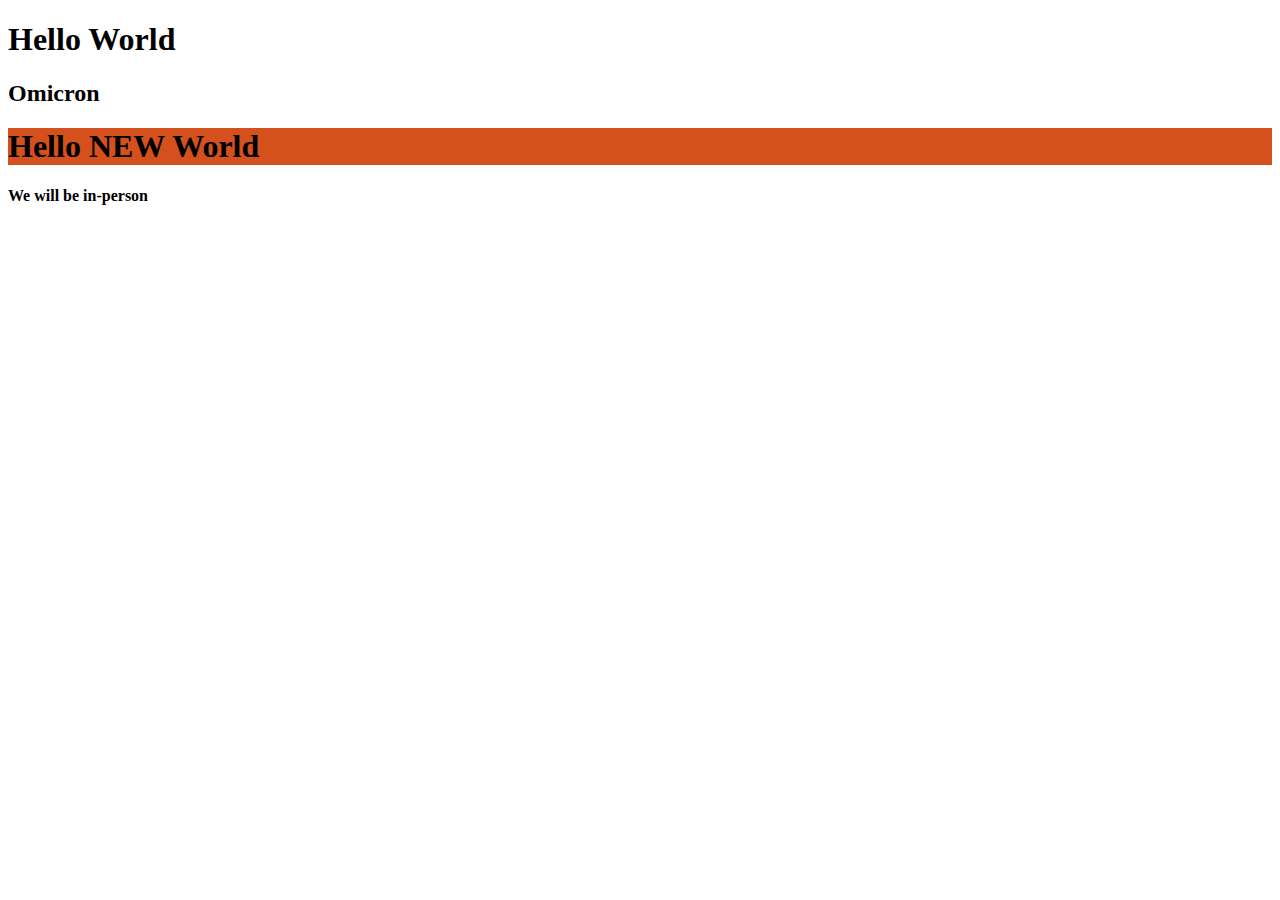
<file: index.html>
<!DOCTYPE html>
<html>
    <head>
        <title>Hello World</title>
    </head>
    <body>
        <h1>Hello World</h1>
        <h2>Omicron</h2>
        <h1 style="background-color:rgb(212, 80, 28);">Hello NEW World</h1>
        <p><b>We will be in-person</b></p>
        <iframe width="560" height="315" src="https://www.youtube.com/embed/xHw5qXpPOmg" title="YouTube video player" frameborder="0" allow="accelerometer; autoplay; clipboard-write; encrypted-media; gyroscope; picture-in-picture" allowfullscreen></iframe>
        <iframe src="https://www.google.com/maps/embed?pb=!1m18!1m12!1m3!1d2687.407725613928!2d-122.31048008375681!3d47.657075192482026!2m3!1f0!2f0!3f0!3m2!1i1024!2i768!4f13.1!3m3!1m2!1s0x549014929d8535eb%3A0x6b742c7901b82ba3!2sUniversity%20of%20Washington!5e0!3m2!1sen!2sus!4v1641429270930!5m2!1sen!2sus" width="600" height="450" style="border:0;" allowfullscreen="" loading="lazy"></iframe>
    </body>
</html>
</file>
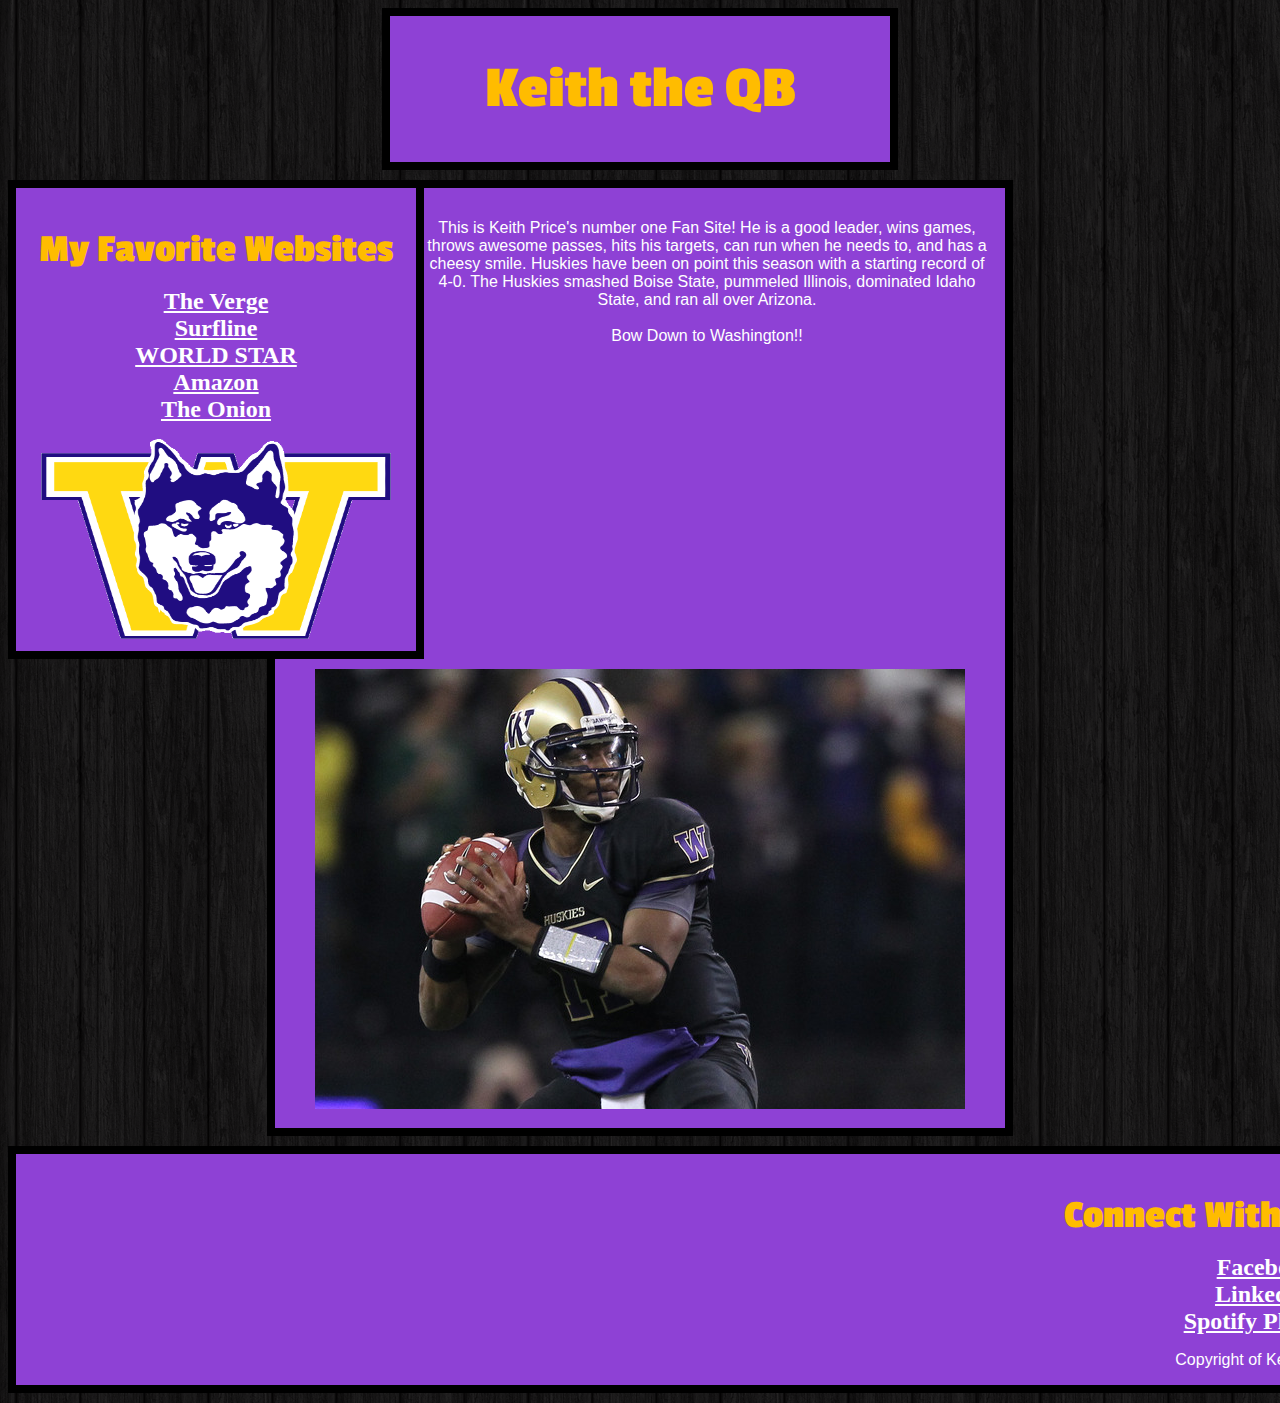
<file: introToCss.html>
<!DOCTYPE html>
	<head> 
		<title> Keith the QB  </title>
		<link rel="stylesheet" type="text/css" href="test.css" />
		<link href='http://fonts.googleapis.com/css?family=Passion+One' rel='stylesheet' type='text/css'>
	</head>

	<body>
		<div id = "Header">
			<h1> Keith the QB </h1>
		</div>
		
		<div id = "LeftNav">
			<h3> My Favorite Websites </h3>
			<ul>
				<li><a href="https://www.theverge.com">The Verge</a></li>
				<li><a href="https://www.surfline.com">Surfline</a></li>
				<li><a href="https://www.worldstarhiphop">WORLD STAR</a></li>
				<li><a href="https://www.amazon.com">Amazon</a></li>
				<li><a href="https://www.theonion.com">The Onion</a></li>
			</ul>
			<img src="icon.gif" width="350px" height="200px">
		</div>
		
		<div id = "Content">
			<p> This is Keith Price's number one Fan Site! He is a good leader, wins games, throws awesome passes, hits his targets, can run when he needs to, and has a cheesy smile. Huskies have been on point this season with a starting record of 4-0. The Huskies smashed Boise State, pummeled Illinois, dominated Idaho State, and ran all over Arizona. <br /><br /> <span id="bow">Bow Down to Washington!!</span></p>
			<img src="price.jpg">
		</div>
		
		<div id = "Footer">
			<h3>Connect With Me Online:</h3>
			<ul>
				<li><a href="https://www.Facebook.com">Facebook</a></li>
				<li><a href="https://www.Linkedin.com">Linked In</a></li>
				<li><a href="https://www.Spotify.com">Spotify Playlists</a></li>
			</ul>
			<p>Copyright of Keith the QB</p>
		</div>

	</body>

</html>
</file>
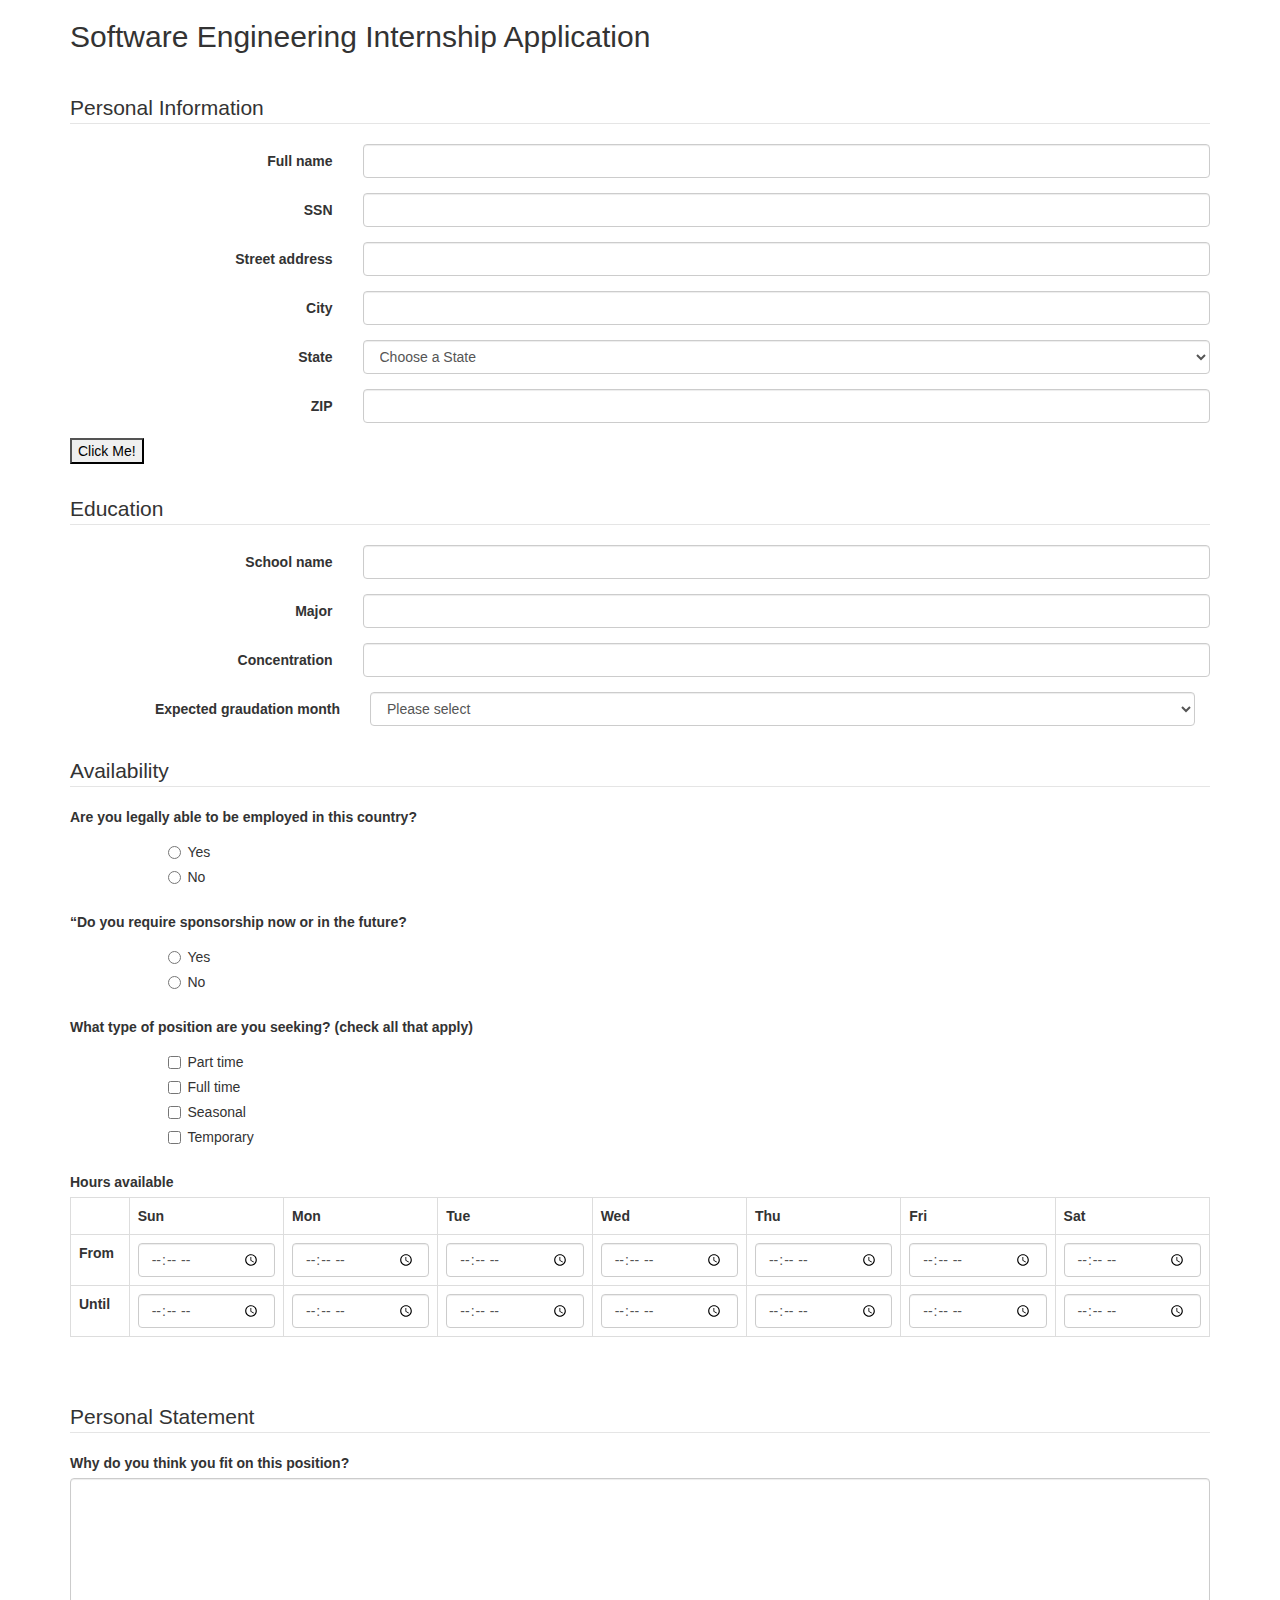
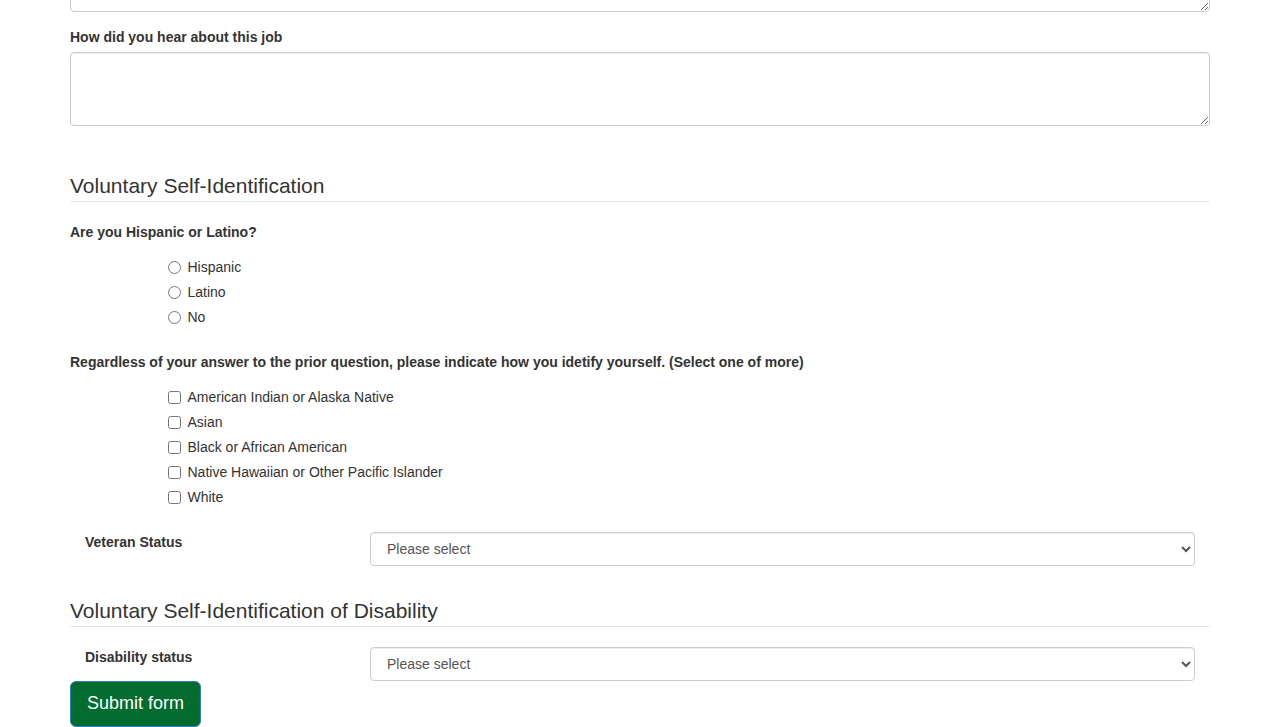
<file: jobApplicationForm.html>
<!DOCTYPE html>
<html>
<head>
	<meta charset="utf-8">
	<meta name="viewport" content="width=device-width, initial-scale=1.0">
	<title>Job Application</title>
	<link href="bootstrap.min.css" rel="stylesheet">
</head>
<body>
<div class="container">

<h2>Software Engineering Internship Application</h2>
<p>&nbsp;</p>
 
<form role="form" action="http://gclass.alexburner.com/formtest.php" method="post">

	<fieldset class="form-horizontal" >
		<legend>Personal Information</legend>
		<div class="form-group">
			<label class="col-sm-3 control-label">Full name</label>
			<div class="col-sm-9">
				<input class="form-control" type="text" name="name">
			</div>
		</div>
		<div class="form-group">
			<label class="col-sm-3 control-label">SSN</label>
			<div class="col-sm-9">
				<input class="form-control" type="password" name="SSN">
			</div>
		</div>
		<div class="form-group">
			<label class="col-sm-3 control-label">Street address</label>
			<div class="col-sm-9">
				<input class="form-control" type="text" name="street">
			</div>
		</div>
		<div class="form-group">
			<label class="col-sm-3 control-label">City</label>
			<div class="col-sm-9">
				<input class="form-control" type="text" name="city">
			</div>
		</div>
		<div class="form-group">
			<label class="col-sm-3 control-label">State</label>
			<div class="col-sm-9">
				<select class="form-control" name="state">
					<option value="" selected="true">Choose a State</option>
					<option value="AL">Alabama</option>
					<option value="AK">Alaska</option>
					<option value="AZ">Arizona</option>
					<option value="AR">Arkansas</option>
					<option value="CA">California</option>
					<option value="CO">Colorado</option>
					<option value="CT">Connecticut</option>
					<option value="DE">Delaware</option>
					<option value="DC">District of Columbia</option>
					<option value="FL">Florida</option>
					<option value="GA">Georgia</option>
					<option value="HI">Hawaii</option>
					<option value="ID">Idaho</option>
					<option value="IL">Illinois</option>
					<option value="IN">Indiana</option>
					<option value="IA">Iowa</option>
					<option value="KS">Kansas</option>
					<option value="KY">Kentucky</option>
					<option value="LA">Louisiana</option>
					<option value="ME">Maine</option>
					<option value="MD">Maryland</option>
					<option value="MA">Massachusetts</option>
					<option value="MI">Michigan</option>
					<option value="MN">Minnesota</option>
					<option value="MS">Mississippi</option>
					<option value="MO">Missouri</option>
					<option value="MT">Montana</option>
					<option value="NE">Nebraska</option>
					<option value="NV">Nevada</option>
					<option value="NH">New Hampshire</option>
					<option value="NJ">New Jersey</option>
					<option value="NM">New Mexico</option>
					<option value="NY">New York</option>
					<option value="NC">North Carolina</option>
					<option value="ND">North Dakota</option>
					<option value="OH">Ohio</option>
					<option value="OK">Oklahoma</option>
					<option value="OR">Oregon</option>
					<option value="PA">Pennsylvania</option>
					<option value="RI">Rhode Island</option>
					<option value="SC">South Carolina</option>
					<option value="SD">South Dakota</option>
					<option value="TN">Tennessee</option>
					<option value="TX">Texas</option>
					<option value="UT">Utah</option>
					<option value="VT">Vermont</option>
					<option value="VA">Virginia</option>
					<option value="WA">Washington</option>
					<option value="WV">West Virginia</option>
					<option value="WI">Wisconsin</option>
					<option value="WY">Wyoming</option>
				</select>
			</div>
		</div>
		<div class="form-group">
			<label class="col-sm-3 control-label">ZIP</label>
			<div class="col-sm-9">
				<input class="form-control" type="text" name="zip">
			</div>
		</div>
		<button type="button" onclick="alert('Hello Applicantss!')">Click Me!</button>
	</fieldset>
	<p>&nbsp;</p>
	<fieldset class="form-horizontal" >
		<legend>Education</legend>
		<div class="form-group">
			<label class="col-sm-3 control-label">School name</label>
			<div class="col-sm-9">
				<input class="form-control" type="text" name="name">
			</div>
		</div>
		<div class="form-group">
			<label class="col-sm-3 control-label">Major</label>
			<div class="col-sm-9">
				<input class="form-control" type="text" name="major">
			</div>
		</div>
		<div class="form-group">
			<label class="col-sm-3 control-label">Concentration</label>
			<div class="col-sm-9">
				<input class="form-control" type="text" name="concentration">
			</div>
		</div>
		<label class="col-sm-3 control-label">Expected graudation month</label>
			<div class="col-sm-9">
				<select class="form-control" name="state">
					<option value="" selected="true">Please select</option>
					<option value="1">January</option>
					<option value="2">Febuary</option>
					<option value="3">March</option>
					<option value="4">April</option>
					<option value="5">May</option>
					<option value="6">June</option>
					<option value="7">July</option>
					<option value="8">August</option>
					<option value="9">September</option>
					<option value="10">October</option>
					<option value="11">November</option>
					<option value="12">December</option>
				</select>
			</div>
	</fieldset>
	<p>&nbsp;</p>

	<fieldset>
		<legend>Availability</legend>
		<div class="form-group row">
			<label class="col-sm-12 control-label">Are you legally able to be employed in this country?</label>
			<div class="col-sm-offset-1 col-sm-11">
				<div class="radio">
					<label>
						<input type="radio" name="legal" value="yes">Yes
					</label>
				</div>
				<div class="radio">
					<label>
						<input type="radio" name="legal" value="no">No
					</label>
				</div>
			</div>
		</div>
		<div class="form-group row">
			<label class="col-sm-12 control-label">“Do you require sponsorship now or in the future?</label>
			<div class="col-sm-offset-1 col-sm-11">
				<div class="radio">
					<label>
						<input type="radio" name="visa" value="yes">Yes
					</label>
				</div>
				<div class="radio">
					<label>
						<input type="radio" name="visa" value="no">No
					</label>
				</div>
			</div>
		</div>
		<div class="form-group row">
			<label class="col-sm-12 control-label">What type of position are you seeking? (check all that apply)</label>
			<div class="col-sm-offset-1 col-sm-11">
				<div class="checkbox">
					<label>
						<input type="checkbox" name="position_pt" value="parttime">
						Part time
					</label>
				</div>
				<div class="checkbox">
					<label>
						<input type="checkbox" name="position_ft" value="fulltime">
						Full time
					</label>
				</div>
				<div class="checkbox">
					<label>
						<input type="checkbox" name="position_sl" value="seasonal">
						Seasonal
					</label>
				</div>
				<div class="checkbox">
					<label>
						<input type="checkbox" name="position_tp" value="temporary">
						Temporary
					</label>
				</div>
			</div>
		</div>
		<div class="form-group row">
			<label class="col-sm-12 control-label">Hours available</label>
			<div class="col-sm-12">
				<table class="table table-bordered">
					<tr>
						<td></td>
						<th>Sun</th>
						<th>Mon</th>
						<th>Tue</th>
						<th>Wed</th>
						<th>Thu</th>
						<th>Fri</th>
						<th>Sat</th>
					</tr>
					<tr>
						<th>From</th>
						<td><input class="form-control" type="time" name="su_from"></td>
						<td><input class="form-control" type="time" name="mo_from"></td>
						<td><input class="form-control" type="time" name="tu_from"></td>
						<td><input class="form-control" type="time" name="we_from"></td>
						<td><input class="form-control" type="time" name="th_from"></td>
						<td><input class="form-control" type="time" name="fr_from"></td>
						<td><input class="form-control" type="time" name="sa_from"></td>
					</tr>
					<tr>
						<th>Until</th>
						<td><input class="form-control" type="time" name="su_until"></td>
						<td><input class="form-control" type="time" name="mo_until"></td>
						<td><input class="form-control" type="time" name="tu_until"></td>
						<td><input class="form-control" type="time" name="we_until"></td>
						<td><input class="form-control" type="time" name="th_until"></td>
						<td><input class="form-control" type="time" name="fr_until"></td>
						<td><input class="form-control" type="time" name="sa_until"></td>
					</tr>
				</table>
			</div>
		</div>
	</fieldset>

	<p>&nbsp;</p>
    
	<fieldset>
		<legend>Personal Statement</legend>
		<div class="form-group">
			<label class="control-label">Why do you think you fit on this position?</label>
			<textarea class="form-control" name="deserve" rows="6"></textarea>
		</div>
		<div class="form-group">
			<label class="control-label">How did you hear about this job</label>
			<textarea class="form-control" name="hear" rows="3"></textarea>
		</div>
	</fieldset>
	<p>&nbsp;</p>

	<fieldset>
		<legend>Voluntary Self-Identification</legend>
        <div class="form-group row">
			<label class="col-sm-12 control-label">Are you Hispanic or Latino?</label>
			<div class="col-sm-offset-1 col-sm-11">
				<div class="radio">
					<label>
						<input type="radio" name="legal" value="hispanic">Hispanic
					</label>
				</div>
				<div class="radio">
					<label>
						<input type="radio" name="legal" value="latino">Latino
					</label>
				</div>
                <div class="radio">
					<label>
						<input type="radio" name="legal" value="no">No
					</label>
				</div>
			</div>
		</div>
		<div class="form-group row">
			<label class="col-sm-12 control-label">Regardless of your answer to the prior question, please indicate how you idetify yourself. (Select one of more)</label>
			<div class="col-sm-offset-1 col-sm-11">
				<div class="checkbox">
					<label>
						<input type="checkbox" name="position_pt" value="anerican indian or alaska native">
						American Indian or Alaska Native
					</label>
				</div>
				<div class="checkbox">
					<label>
						<input type="checkbox" name="position_ft" value="asiain">
						Asian
					</label>
				</div>
				<div class="checkbox">
					<label>
						<input type="checkbox" name="position_sl" value="black or african american">
						Black or African American
					</label>
				</div>
				<div class="checkbox">
					<label>
						<input type="checkbox" name="position_tp" value="native hawaiian or other pacific islander">
						Native Hawaiian or Other Pacific Islander
					</label>
				</div>
				<div class="checkbox">
					<label>
						<input type="checkbox" name="position_tp" value="white">
						White
					</label>
				</div>
			</div>
		</div>
		<label class="col-sm-3 control-label">Veteran Status</label>
			<div class="col-sm-9">
				<select class="form-control" name="state">
					<option value="" selected="true">Please select</option>
					<option value="yes">I am not a protected veteran</option>
					<option value="no">I identify as one or more of the classifications of a protected veteran</option>
					<option value="N/A">I don't wish to answer</option>
				</select>
			</div>
    </fieldset>
    <p>&nbsp;</p>
	
	<fieldset>
		<legend>Voluntary Self-Identification of Disability</legend>
		<label class="col-sm-3 control-label">Disability status</label>
			<div class="col-sm-9">
				<select class="form-control" name="state">
					<option value="" selected="true">Please select</option>
					<option value="yes">Yes, I have a disability, or have a history/record of having a disability</option>
					<option value="no">No, I don't have a disability, or a history/record of having a dsiability</option>
					<option value="N/A">I don't wish to answer</option>
				</select>
			</div>
	</fieldset>

	<input class="btn btn-primary btn-lg" type="submit" value="Submit form">

	

</form>
</div><!-- close .container -->
</body>
</html>
</file>
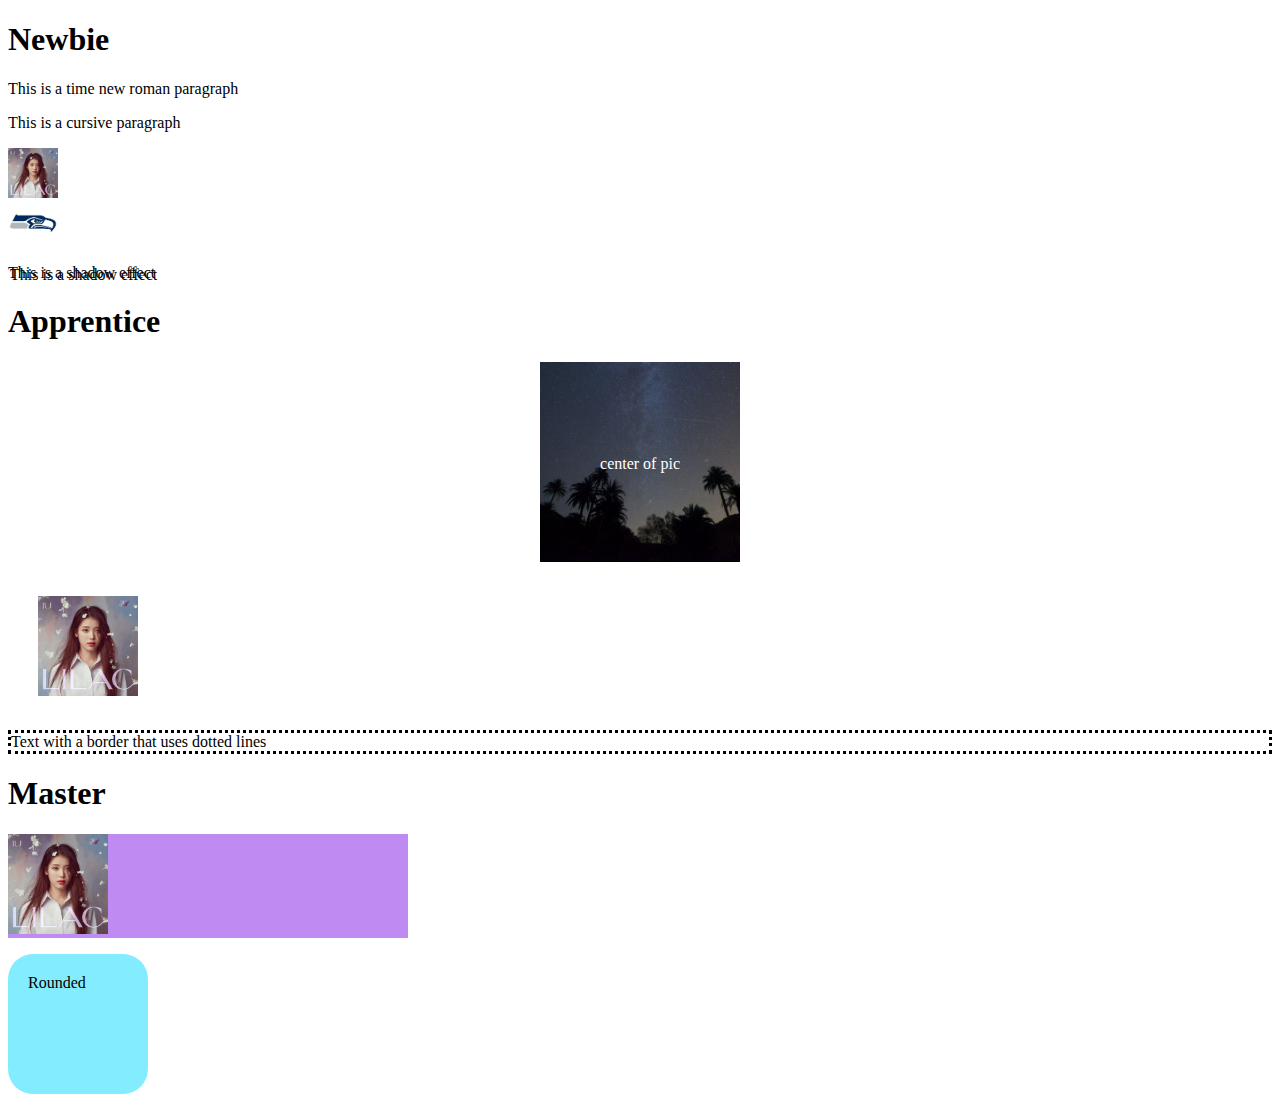
<file: someCss.html>
<!DOCTYPE html>
<html>
    <head> 
		<title> CSS basic  </title>
		<link rel="stylesheet" type="text/css" href="anExternal.css" />
		<link href='http://fonts.googleapis.com/css?family=Passion+One' rel='stylesheet' type='text/css'>
	</head>
    <head>
        <style>
        .p1 {
            font-family: "Times New Roman", Times, serif;
        }
        
        .p2 {
            font-family: "Lucida Handwriting", cursive;
        }
        .container {
            position: relative;
            text-align: center;
            color: white;
        }
        .centered {
            position: absolute;
            top: 50%;
            left: 50%;
            transform: translate(-50%, -50%);
        }
        .p3 {
            text-shadow: 2px 2px;
        }
        #margin {
            margin-top: 30px;
            margin-bottom: 30px;
            margin-right: 30px;
            margin-left: 30px;
        }
        .image {
            height: 50px;
            width: 50px;
        }
        p.dotted {border-style: dotted;}
        </style>
    </head>
    <body>
        <h1>Newbie</h1>
        <p class="p1">This is a time new roman paragraph</p>
        <p class="p2">This is a cursive paragraph</p>
        <div class="image">
            <img class = image src="IU_-_Lilac.png">
        </div>
        <div class="image">
            <img class = image src="sea.png">
        </div>
        <p class="p3">This is a shadow effect</p>
        <h1>Apprentice</h1>
        <div class="container">
            <object width="200" height="200"data="light.jpg"></object>
            <div class="centered">center of pic</div>
        </div>
        <div id = "margin">
            <object width="100" height="100"data="IU_-_Lilac.png"></object>
        </div>
        <p class="dotted">Text with a border that uses dotted lines</p>
        <h1>Master</h1>
        <div id = "floated">
            <object width="100" height="100"data="IU_-_Lilac.png"></object>
        </div>
        <p id="rounded">Rounded</p>
        
    </body>
</html>
</file>
<file: test.css>
body {
    background-image: url("dark_wood.png");
}

a {
    color: white;
    font-weight: bold;
    font-size: 24px;
}

p {
    color: white;
    font-family: "Arial";
}

h1 {
    font-size: 60px;
    font-family: "Passion One";
    color: #FFBC00;
    font-weight: bold;
}

h3 {
    color: #FFBC00;
    font-size: 40px;
    font-family: "Passion One";
    margin-bottom: 0px;
}

ul {
    list-style-type: none;
    padding-left: 0px;
}

#Header {
    border: solid 8px black;
    width: 500px;
    margin-left: auto;
    margin-right: auto;
    margin-bottom: 10px;
    text-align: center;
    background-color: #8E41D5;
}


#LeftNav {
    border: solid 8px black;
    width: 400px;
    margin-left: auto;
    margin-right: auto;
    margin-bottom: 10px;
    float: left;
    text-align: center;
    padding-bottom: 8px;
    background-color: #8E41D5;
}

#Content {
    border: solid 8px black;
    width: 700px;
    margin-left: auto;
    margin-right: auto;
    margin-bottom: 10px;
    text-align: center;
    padding: 15px;
    background-color: #8E41D5;
}

#Footer {
    border: solid 8px black;
    width: 2500px;
    margin-left: auto;
    margin-right: auto;
    margin-bottom: 10px;
    text-align: center;
    float: bottom;
    background-color: #8E41D5;
}
</file>
<file: anExternal.css>
#rounded {
    border-radius: 25px;
    background: #83ecff;
    padding: 20px; 
    width: 100px;
    height: 100px;
}

#floated {
    
    width: 400px;
    float: bottom;
    text-align: left;
    background-color: #c08af3;
}
</file>
